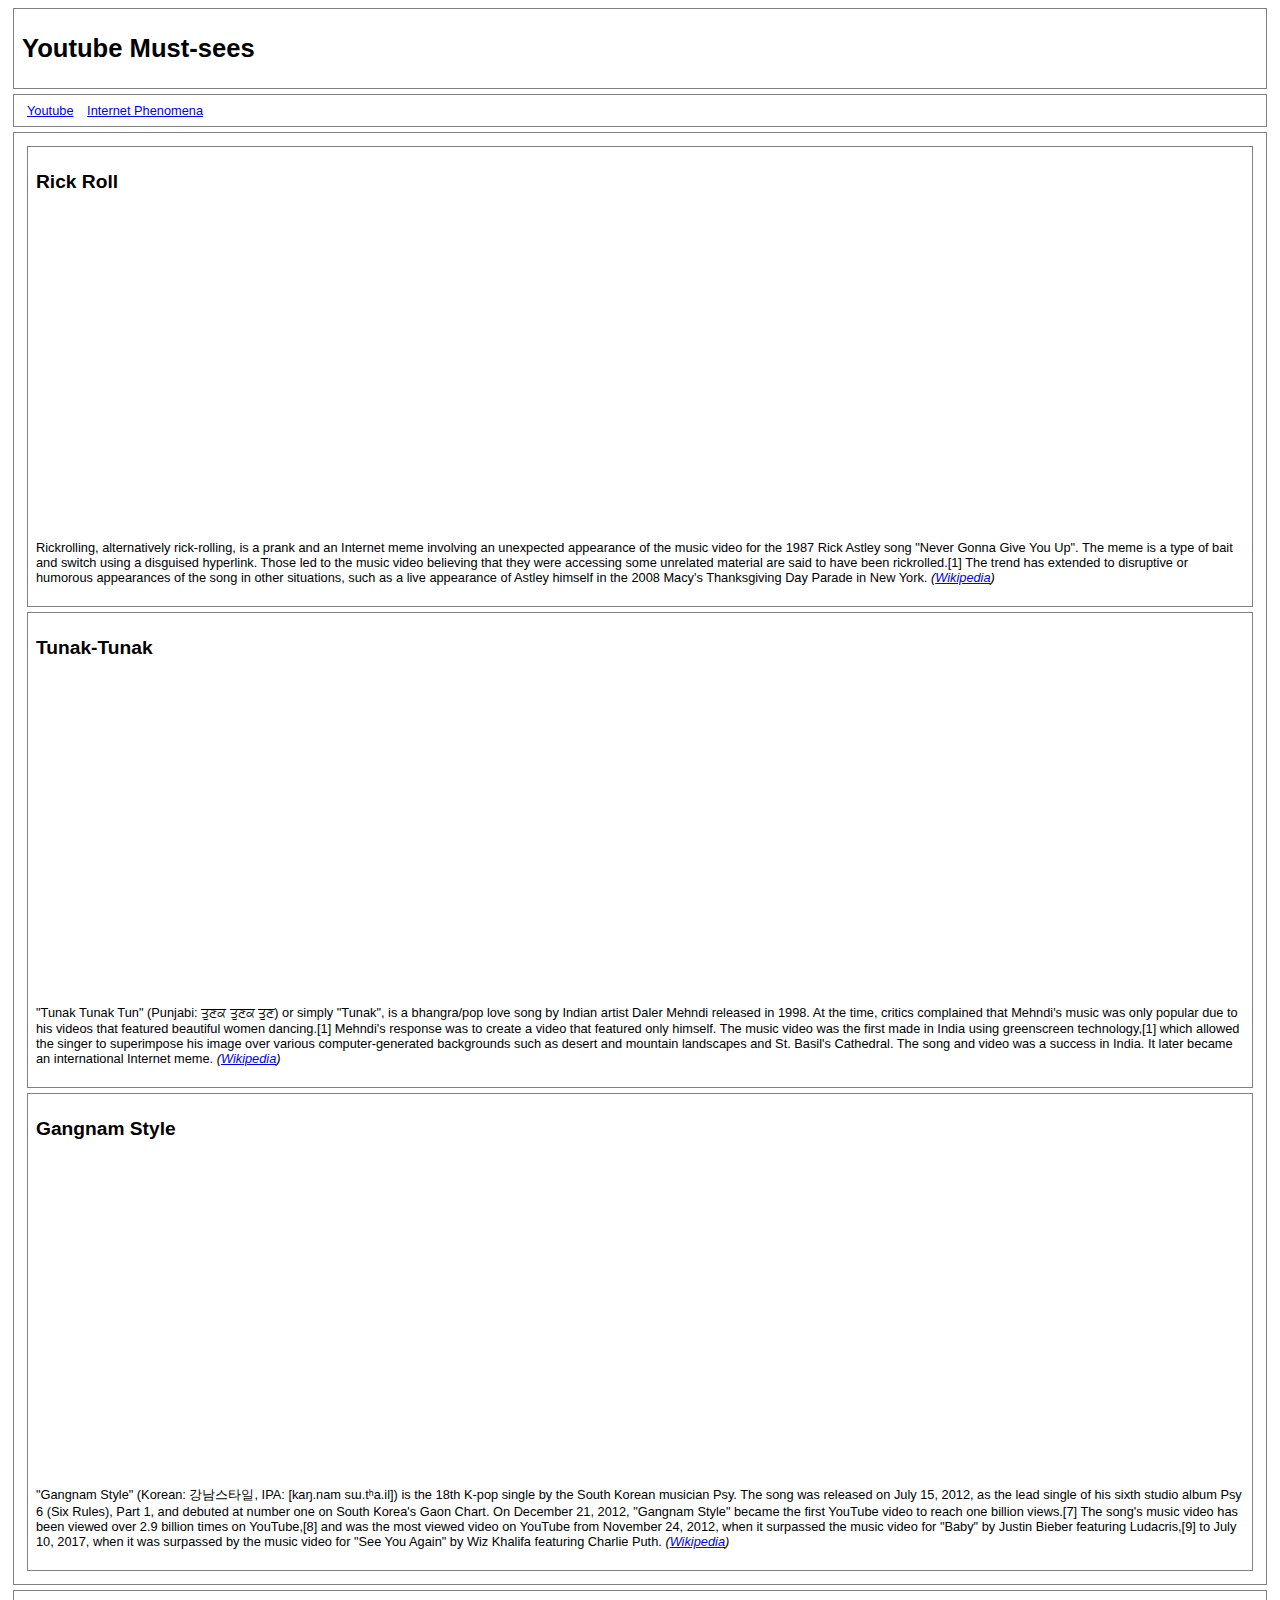
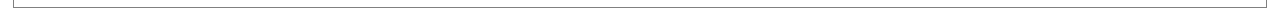
<file: html/youtube_portal/index.html>
<!DOCTYPE html>
<html>
<head>
  <title>Youtube Portal</title>
  <link href="pretty.css" type="text/css" rel="stylesheet">
</head>
<body>
  <header>
    <h1>Youtube Must-sees</h1>
  </header>

  <nav>
  <ul>
    <li><a href="https://youtube.com">Youtube</a></li>
    <li><a href="https://en.wikipedia.org/wiki/List_of_Internet_phenomena">Internet Phenomena</a></li>
  </ul>
  </nav>

  <section id="videolist">
    <article>
      <h2>Rick Roll</h2>
      <iframe width="560" height="315" src="https://www.youtube.com/embed/DLzxrzFCyOs" frameborder="0" allowfullscreen></iframe>
      <p>Rickrolling, alternatively rick-rolling, is a prank and an Internet meme involving an unexpected appearance of the music video for the 1987 Rick Astley song "Never Gonna Give You Up". The meme is a type of bait and switch using a disguised hyperlink. Those led to the music video believing that they were accessing some unrelated material are said to have been rickrolled.[1] The trend has extended to disruptive or humorous appearances of the song in other situations, such as a live appearance of Astley himself in the 2008 Macy's Thanksgiving Day Parade in New York. <cite>(<a href="https://en.wikipedia.org/wiki/Rickrolling">Wikipedia</a>)</cite></p>
    </article>
    <article>
      <h2>Tunak-Tunak</h2>
      <iframe width="560" height="315" src="https://www.youtube.com/embed/vTIIMJ9tUc8" frameborder="0" allowfullscreen></iframe>
      <p>"Tunak Tunak Tun" (Punjabi: ਤੁਣਕ ਤੁਣਕ ਤੁਣ) or simply "Tunak", is a bhangra/pop love song by Indian artist Daler Mehndi released in 1998. At the time, critics complained that Mehndi's music was only popular due to his videos that featured beautiful women dancing.[1] Mehndi's response was to create a video that featured only himself. The music video was the first made in India using greenscreen technology,[1] which allowed the singer to superimpose his image over various computer-generated backgrounds such as desert and mountain landscapes and St. Basil's Cathedral. The song and video was a success in India. It later became an international Internet meme. <cite>(<a href="https://en.wikipedia.org/wiki/Tunak_Tunak_Tun">Wikipedia</a>)</cite></p>
    </article>
    <article>
      <h2>Gangnam Style</h2>
      <iframe width="560" height="315" src="https://www.youtube.com/embed/9bZkp7q19f0" frameborder="0" allowfullscreen></iframe>
      <p>"Gangnam Style" (Korean: 강남스타일, IPA: [kaŋ.nam sɯ.tʰa.il]) is the 18th K-pop single by the South Korean musician Psy. The song was released on July 15, 2012, as the lead single of his sixth studio album Psy 6 (Six Rules), Part 1, and debuted at number one on South Korea's Gaon Chart. On December 21, 2012, "Gangnam Style" became the first YouTube video to reach one billion views.[7] The song's music video has been viewed over 2.9 billion times on YouTube,[8] and was the most viewed video on YouTube from November 24, 2012, when it surpassed the music video for "Baby" by Justin Bieber featuring Ludacris,[9] to July 10, 2017, when it was surpassed by the music video for "See You Again" by Wiz Khalifa featuring Charlie Puth. <cite>(<a href="https://en.wikipedia.org/wiki/Gangnam_Style">Wikipedia</a>)</cite></p>
    </article>
  </section>

  <footer>
  </footer>

</body>
</html>
</file>
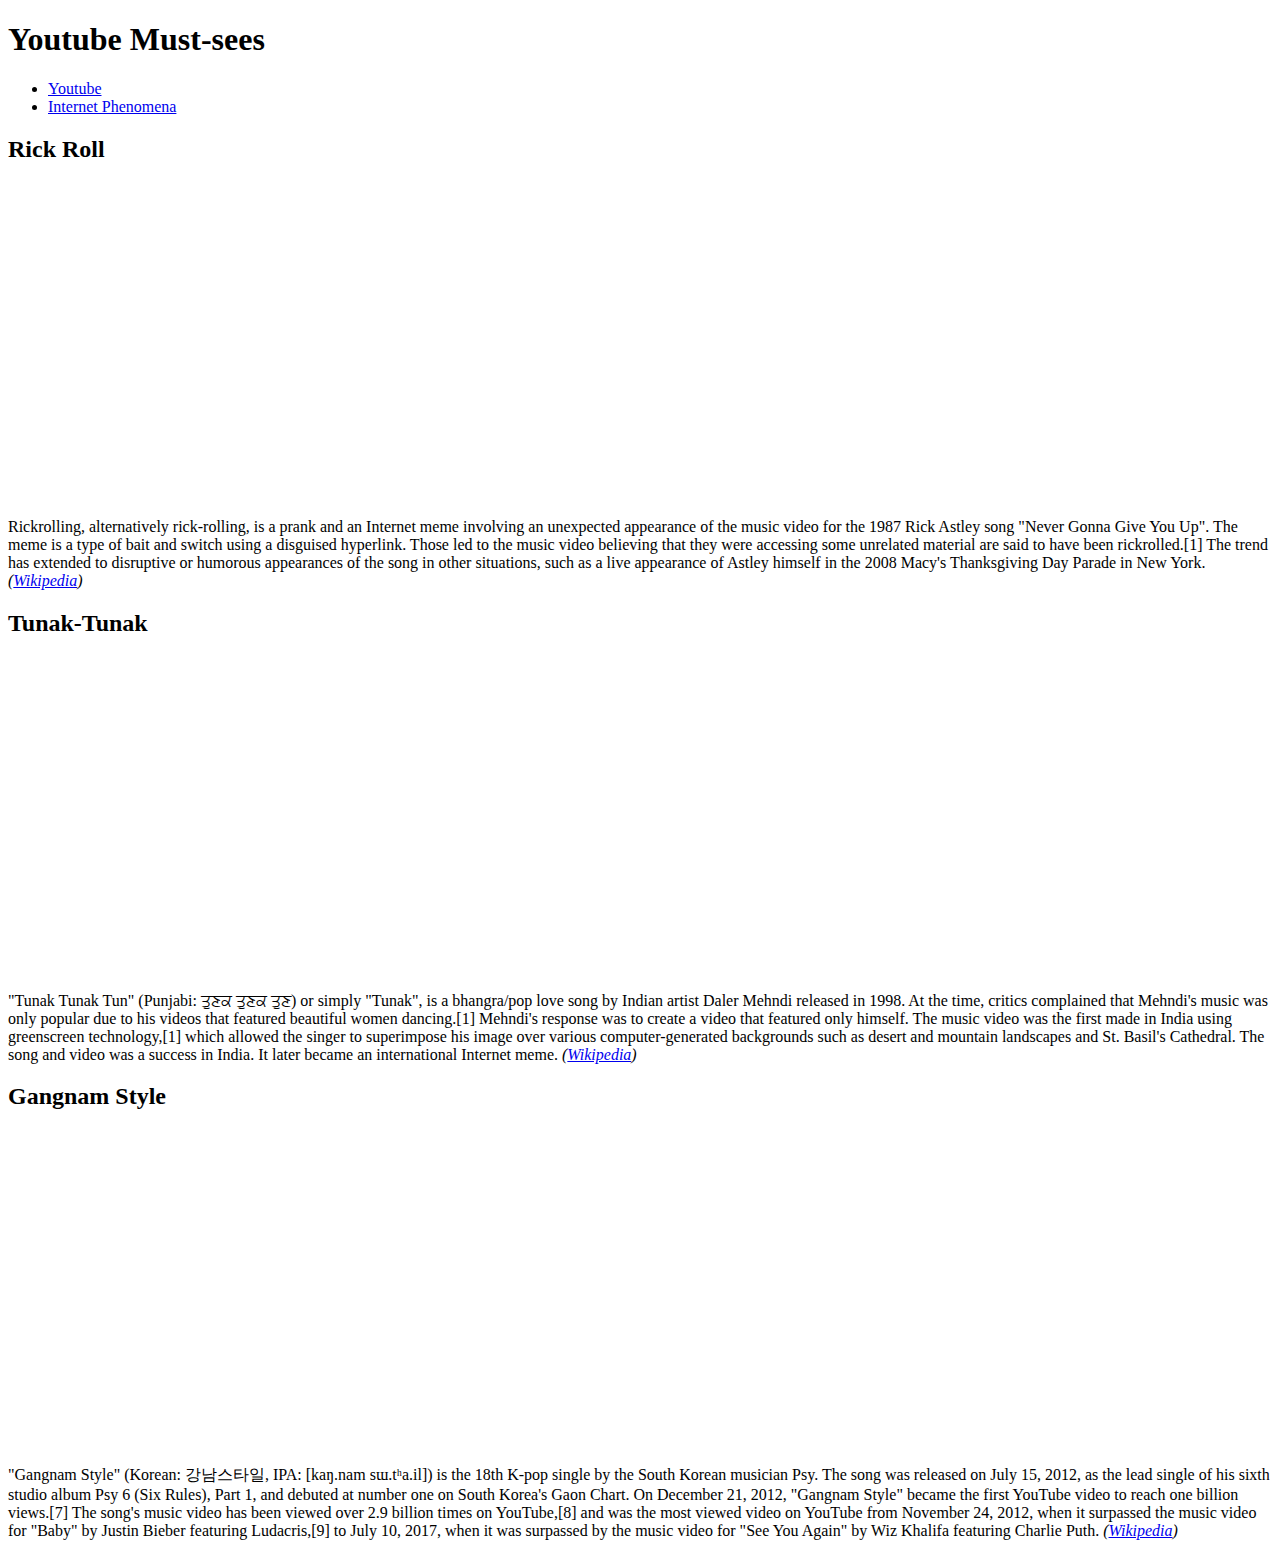
<file: html/youtube_portal_starter/index.html>
<!DOCTYPE html>
<html>
<head>
  <title>Youtube Portal</title>
  <!-- <link href="pretty.css" type="text/css" rel="stylesheet"> -->
</head>
<body>
  <header>
    <h1>Youtube Must-sees</h1>
  </header>

  <nav>
  <ul>
    <li><a href="https://youtube.com">Youtube</a></li>
    <li><a href="https://en.wikipedia.org/wiki/List_of_Internet_phenomena">Internet Phenomena</a></li>
  </ul>
  </nav>

  <section id="videolist">
    <article>
      <h2>Rick Roll</h2>
      <iframe width="560" height="315" src="https://www.youtube.com/embed/dQw4w9WgXcQ" frameborder="0" allowfullscreen></iframe>
      <p>Rickrolling, alternatively rick-rolling, is a prank and an Internet meme involving an unexpected appearance of the music video for the 1987 Rick Astley song "Never Gonna Give You Up". The meme is a type of bait and switch using a disguised hyperlink. Those led to the music video believing that they were accessing some unrelated material are said to have been rickrolled.[1] The trend has extended to disruptive or humorous appearances of the song in other situations, such as a live appearance of Astley himself in the 2008 Macy's Thanksgiving Day Parade in New York. <cite>(<a href="https://en.wikipedia.org/wiki/Rickrolling">Wikipedia</a>)</cite></p>
    </article>
    <article>
      <h2>Tunak-Tunak</h2>
      <iframe width="560" height="315" src="https://www.youtube.com/embed/vTIIMJ9tUc8" frameborder="0" allowfullscreen></iframe>
      <p>"Tunak Tunak Tun" (Punjabi: ਤੁਣਕ ਤੁਣਕ ਤੁਣ) or simply "Tunak", is a bhangra/pop love song by Indian artist Daler Mehndi released in 1998. At the time, critics complained that Mehndi's music was only popular due to his videos that featured beautiful women dancing.[1] Mehndi's response was to create a video that featured only himself. The music video was the first made in India using greenscreen technology,[1] which allowed the singer to superimpose his image over various computer-generated backgrounds such as desert and mountain landscapes and St. Basil's Cathedral. The song and video was a success in India. It later became an international Internet meme. <cite>(<a href="https://en.wikipedia.org/wiki/Tunak_Tunak_Tun">Wikipedia</a>)</cite></p>
    </article>
    <article>
      <h2>Gangnam Style</h2>
      <iframe width="560" height="315" src="https://www.youtube.com/embed/9bZkp7q19f0" frameborder="0" allowfullscreen></iframe>
      <p>"Gangnam Style" (Korean: 강남스타일, IPA: [kaŋ.nam sɯ.tʰa.il]) is the 18th K-pop single by the South Korean musician Psy. The song was released on July 15, 2012, as the lead single of his sixth studio album Psy 6 (Six Rules), Part 1, and debuted at number one on South Korea's Gaon Chart. On December 21, 2012, "Gangnam Style" became the first YouTube video to reach one billion views.[7] The song's music video has been viewed over 2.9 billion times on YouTube,[8] and was the most viewed video on YouTube from November 24, 2012, when it surpassed the music video for "Baby" by Justin Bieber featuring Ludacris,[9] to July 10, 2017, when it was surpassed by the music video for "See You Again" by Wiz Khalifa featuring Charlie Puth. <cite>(<a href="https://en.wikipedia.org/wiki/Gangnam_Style">Wikipedia</a>)</cite></p>
    </article>
  </section>

  <footer>
  </footer>

</body>
</html>
</file>
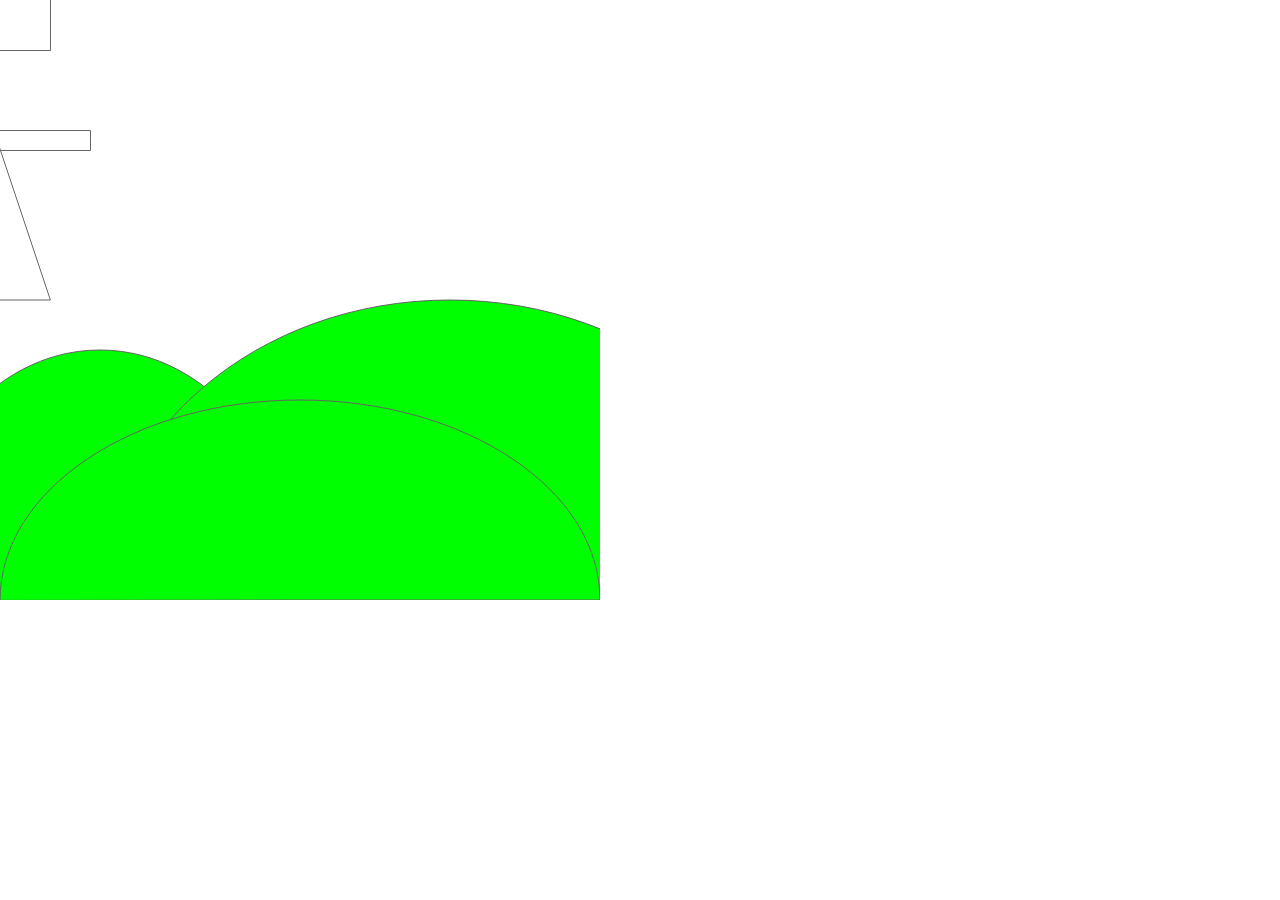
<file: p5js/creature_ex/index.html>
<!DOCTYPE html>
<html>
  <head>
    <meta charset="UTF-8">
    <title>Untitled</title>
    <script src="libraries/p5.js" type="text/javascript"></script>

    <script src="libraries/p5.dom.js" type="text/javascript"></script>
    <script src="libraries/p5.sound.js" type="text/javascript"></script>

    <script src="sketch.js" type="text/javascript"></script>

    <style> body {padding: 0; margin: 0;} canvas {vertical-align: top;} </style>
  </head>
  <body>
  </body>
</html>
</file>
<file: html/youtube_portal/pretty.css>
body {
    font-family: Verdana, sans-serif;
    font-size: 0.8em;
}

header, nav, section, article, footer {
    border: 1px solid grey;
    margin: 5px;
    padding: 8px;
}

nav ul {
    margin: 0;
    padding: 0;
}

nav ul li {
    display: inline;
    margin: 5px;
}
</file>
<file: html/youtube_portal_starter/pretty.css>
body {
    font-family: Verdana, sans-serif;
    font-size: 0.8em;
}

header, nav, section, article, footer {
    border: 1px solid grey;
    margin: 5px;
    padding: 8px;
}

nav ul {
    margin: 0;
    padding: 0;
}

nav ul li {
    display: inline;
    margin: 5px;
}
</file>
